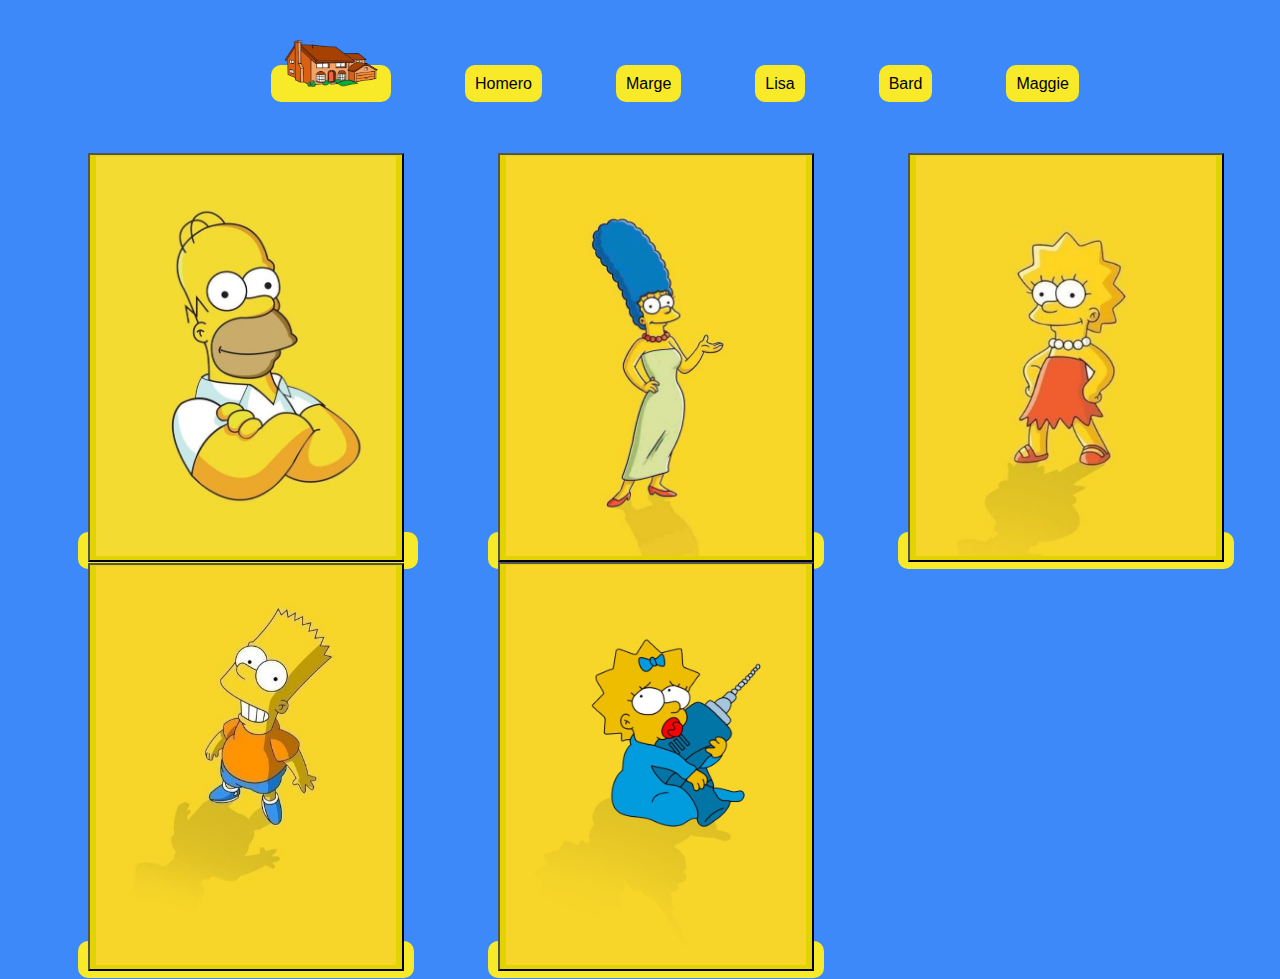
<file: index.html>
<!DOCTYPE html>
<html lang="en">

<head>
    <meta charset="UTF-8">
    <meta name="viewport" content="width=device-width, initial-scale=1.0">
    <title>Familia Simpson</title>
   <link rel="stylesheet" href="style.css">

</head>

<body>
    <nav>
        <a href="index.html"> <img src="imagenes/iconcasa.jpg.png" width="100px"></a>
        <a href="homero.html">Homero</a>
        <a href="march.html">Marge</a>
        <a href="lisa.html">Lisa</a>
        <a href="bard.html">Bard</a>
        <a href="maggie.html">Maggie</a>
    </nav>
<div class="contenedor">


  <a href="homero.html"> <button  type="button"> <img  src="imagenes/homero.jpg" width="300px"> </button> </a>
  <a href="march.html"> <button type="button"> <img  src="imagenes/marge.jpg" width="300px"> </button></a>
  <a href="lisa.html"> <button type="button"> <img  src="imagenes/lisa.jpg" width="300px"> </button></a>
  <a href="bard.html"> <button type="button"> <img  src="imagenes/bart.jpg" width="300px"> </button></a>
  <a href="maggie.html"> <button type="button"> <img  src="imagenes/marggie.jpg" width="300px"> </button></a>
    
</div>









</body>
</html>
</file>
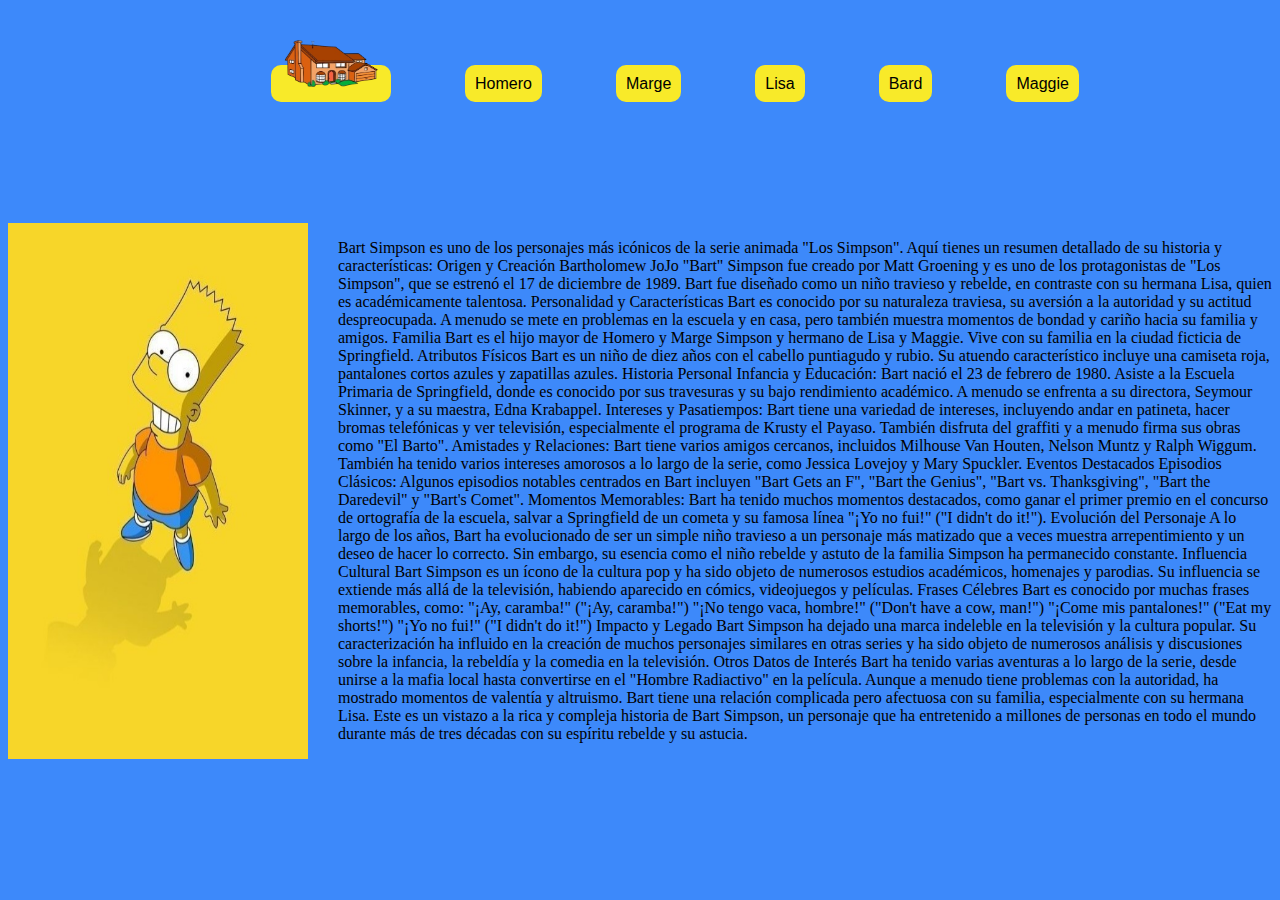
<file: bard.html>
<!DOCTYPE html>
<html lang="en">

<head>
    <meta charset="UTF-8">
    <meta name="viewport" content="width=device-width, initial-scale=1.0">
    <title>index</title>
    <link rel="stylesheet" href="style.css">

</head>

<body>
    <nav>
        <a href="index.html"><img src="imagenes/iconcasa.jpg.png" width="100px"></a>
        <a href="homero.html">Homero</a>
        <a href="march.html">Marge</a>
        <a href="lisa.html">Lisa</a>
        <a href="bard.html">Bard</a>
        <a href="maggie.html">Maggie</a>
    </nav>

<div class="cant">
    <img  src="imagenes/bart.jpg" width="300px">
    <p class="txt">Bart Simpson es uno de los personajes más icónicos de la serie animada "Los Simpson". Aquí tienes un resumen detallado de su historia y características:

        Origen y Creación
        Bartholomew JoJo "Bart" Simpson fue creado por Matt Groening y es uno de los protagonistas de "Los Simpson", que se estrenó el 17 de diciembre de 1989. Bart fue diseñado como un niño travieso y rebelde, en contraste con su hermana Lisa, quien es académicamente talentosa.
        
        Personalidad y Características
        Bart es conocido por su naturaleza traviesa, su aversión a la autoridad y su actitud despreocupada. A menudo se mete en problemas en la escuela y en casa, pero también muestra momentos de bondad y cariño hacia su familia y amigos.
        
        Familia
        Bart es el hijo mayor de Homero y Marge Simpson y hermano de Lisa y Maggie. Vive con su familia en la ciudad ficticia de Springfield.
        
        Atributos Físicos
        Bart es un niño de diez años con el cabello puntiagudo y rubio. Su atuendo característico incluye una camiseta roja, pantalones cortos azules y zapatillas azules.
        
        Historia Personal
        Infancia y Educación: Bart nació el 23 de febrero de 1980. Asiste a la Escuela Primaria de Springfield, donde es conocido por sus travesuras y su bajo rendimiento académico. A menudo se enfrenta a su directora, Seymour Skinner, y a su maestra, Edna Krabappel.
        Intereses y Pasatiempos: Bart tiene una variedad de intereses, incluyendo andar en patineta, hacer bromas telefónicas y ver televisión, especialmente el programa de Krusty el Payaso. También disfruta del graffiti y a menudo firma sus obras como "El Barto".
        Amistades y Relaciones: Bart tiene varios amigos cercanos, incluidos Milhouse Van Houten, Nelson Muntz y Ralph Wiggum. También ha tenido varios intereses amorosos a lo largo de la serie, como Jessica Lovejoy y Mary Spuckler.
        Eventos Destacados
        Episodios Clásicos: Algunos episodios notables centrados en Bart incluyen "Bart Gets an F", "Bart the Genius", "Bart vs. Thanksgiving", "Bart the Daredevil" y "Bart's Comet".
        Momentos Memorables: Bart ha tenido muchos momentos destacados, como ganar el primer premio en el concurso de ortografía de la escuela, salvar a Springfield de un cometa y su famosa línea "¡Yo no fui!" ("I didn't do it!").
        Evolución del Personaje
        A lo largo de los años, Bart ha evolucionado de ser un simple niño travieso a un personaje más matizado que a veces muestra arrepentimiento y un deseo de hacer lo correcto. Sin embargo, su esencia como el niño rebelde y astuto de la familia Simpson ha permanecido constante.
        
        Influencia Cultural
        Bart Simpson es un ícono de la cultura pop y ha sido objeto de numerosos estudios académicos, homenajes y parodias. Su influencia se extiende más allá de la televisión, habiendo aparecido en cómics, videojuegos y películas.
        
        Frases Célebres
        Bart es conocido por muchas frases memorables, como:
        
        "¡Ay, caramba!" ("¡Ay, caramba!")
        "¡No tengo vaca, hombre!" ("Don't have a cow, man!")
        "¡Come mis pantalones!" ("Eat my shorts!")
        "¡Yo no fui!" ("I didn't do it!")
        Impacto y Legado
        Bart Simpson ha dejado una marca indeleble en la televisión y la cultura popular. Su caracterización ha influido en la creación de muchos personajes similares en otras series y ha sido objeto de numerosos análisis y discusiones sobre la infancia, la rebeldía y la comedia en la televisión.
        
        Otros Datos de Interés
        Bart ha tenido varias aventuras a lo largo de la serie, desde unirse a la mafia local hasta convertirse en el "Hombre Radiactivo" en la película.
        Aunque a menudo tiene problemas con la autoridad, ha mostrado momentos de valentía y altruismo.
        Bart tiene una relación complicada pero afectuosa con su familia, especialmente con su hermana Lisa.
        Este es un vistazo a la rica y compleja historia de Bart Simpson, un personaje que ha entretenido a millones de personas en todo el mundo durante más de tres décadas con su espíritu rebelde y su astucia.</p>
</div>
</body>
</file>
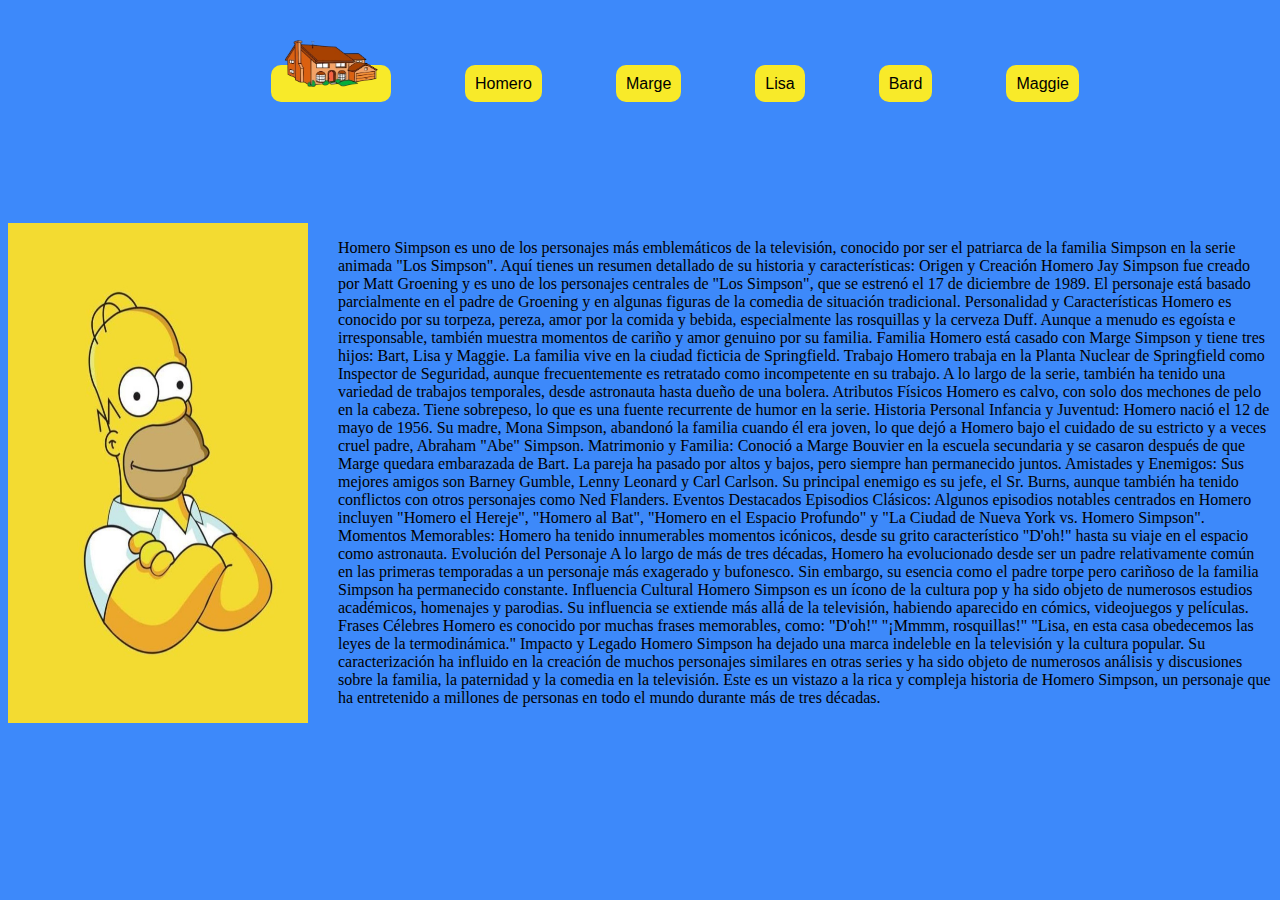
<file: homero.html>
<!DOCTYPE html>
<html lang="en">

<head>
    <meta charset="UTF-8">
    <meta name="viewport" content="width=device-width, initial-scale=1.0">
    <title>index</title>
    <link rel="stylesheet" href="style.css">

</head>

<body>
    <nav>
        <a href="index.html"><img src="imagenes/iconcasa.jpg.png" width="100px"></a>
        <a href="homero.html">Homero</a>
        <a href="march.html">Marge</a>
        <a href="lisa.html">Lisa</a>
        <a href="bard.html">Bard</a>
        <a href="maggie.html">Maggie</a>
    </nav>
    <div class="cant">
    <img  src="imagenes/homero.jpg" width="300px">
    
    <p class="txt">Homero Simpson es uno de los personajes más emblemáticos de la televisión, conocido por ser el patriarca de la familia Simpson en la serie animada "Los Simpson". Aquí tienes un resumen detallado de su historia y características:

        Origen y Creación
        Homero Jay Simpson fue creado por Matt Groening y es uno de los personajes centrales de "Los Simpson", que se estrenó el 17 de diciembre de 1989. El personaje está basado parcialmente en el padre de Groening y en algunas figuras de la comedia de situación tradicional.
        
        Personalidad y Características
        Homero es conocido por su torpeza, pereza, amor por la comida y bebida, especialmente las rosquillas y la cerveza Duff. Aunque a menudo es egoísta e irresponsable, también muestra momentos de cariño y amor genuino por su familia.
        
        Familia
        Homero está casado con Marge Simpson y tiene tres hijos: Bart, Lisa y Maggie. La familia vive en la ciudad ficticia de Springfield.
        
        Trabajo
        Homero trabaja en la Planta Nuclear de Springfield como Inspector de Seguridad, aunque frecuentemente es retratado como incompetente en su trabajo. A lo largo de la serie, también ha tenido una variedad de trabajos temporales, desde astronauta hasta dueño de una bolera.
        
        Atributos Físicos
        Homero es calvo, con solo dos mechones de pelo en la cabeza. Tiene sobrepeso, lo que es una fuente recurrente de humor en la serie.
        
        Historia Personal
        Infancia y Juventud: Homero nació el 12 de mayo de 1956. Su madre, Mona Simpson, abandonó la familia cuando él era joven, lo que dejó a Homero bajo el cuidado de su estricto y a veces cruel padre, Abraham "Abe" Simpson.
        Matrimonio y Familia: Conoció a Marge Bouvier en la escuela secundaria y se casaron después de que Marge quedara embarazada de Bart. La pareja ha pasado por altos y bajos, pero siempre han permanecido juntos.
        Amistades y Enemigos: Sus mejores amigos son Barney Gumble, Lenny Leonard y Carl Carlson. Su principal enemigo es su jefe, el Sr. Burns, aunque también ha tenido conflictos con otros personajes como Ned Flanders.
        Eventos Destacados
        Episodios Clásicos: Algunos episodios notables centrados en Homero incluyen "Homero el Hereje", "Homero al Bat", "Homero en el Espacio Profundo" y "La Ciudad de Nueva York vs. Homero Simpson".
        Momentos Memorables: Homero ha tenido innumerables momentos icónicos, desde su grito característico "D'oh!" hasta su viaje en el espacio como astronauta.
        Evolución del Personaje
        A lo largo de más de tres décadas, Homero ha evolucionado desde ser un padre relativamente común en las primeras temporadas a un personaje más exagerado y bufonesco. Sin embargo, su esencia como el padre torpe pero cariñoso de la familia Simpson ha permanecido constante.
        
        Influencia Cultural
        Homero Simpson es un ícono de la cultura pop y ha sido objeto de numerosos estudios académicos, homenajes y parodias. Su influencia se extiende más allá de la televisión, habiendo aparecido en cómics, videojuegos y películas.
        
        Frases Célebres
        Homero es conocido por muchas frases memorables, como:
        
        "D'oh!"
        "¡Mmmm, rosquillas!"
        "Lisa, en esta casa obedecemos las leyes de la termodinámica."
        Impacto y Legado
        Homero Simpson ha dejado una marca indeleble en la televisión y la cultura popular. Su caracterización ha influido en la creación de muchos personajes similares en otras series y ha sido objeto de numerosos análisis y discusiones sobre la familia, la paternidad y la comedia en la televisión.
        
        Este es un vistazo a la rica y compleja historia de Homero Simpson, un personaje que ha entretenido a millones de personas en todo el mundo durante más de tres décadas.</p>

    </div>






</body>
</file>
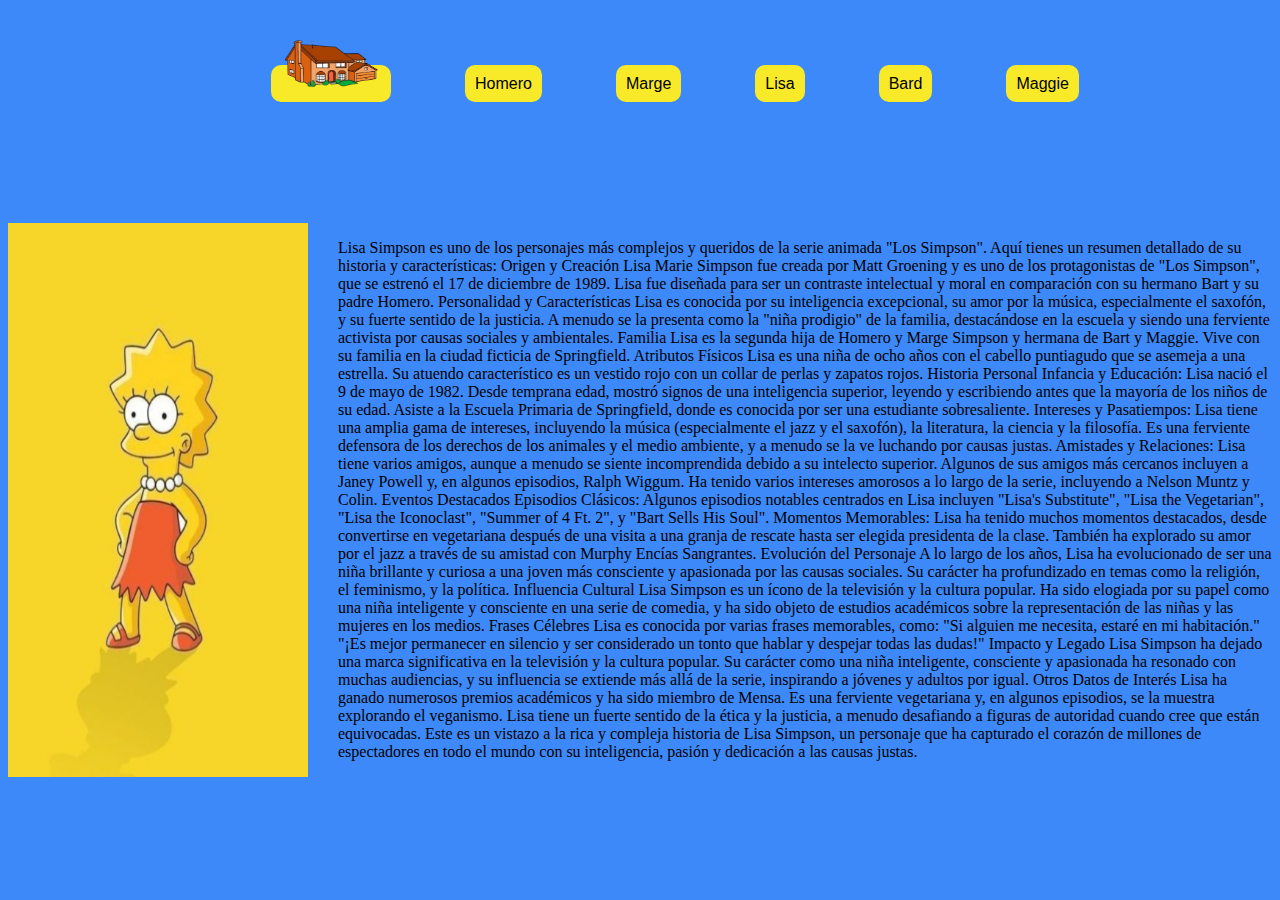
<file: lisa.html>
<!DOCTYPE html>
<html lang="en">

<head>
    <meta charset="UTF-8">
    <meta name="viewport" content="width=device-width, initial-scale=1.0">
    <title>index</title>
    <link rel="stylesheet" href="style.css">

</head>

<body>
    <nav>
        <a href="index.html"><img src="imagenes/iconcasa.jpg.png" width="100px"></a>
        <a href="homero.html">Homero</a>
        <a href="march.html">Marge</a>
        <a href="lisa.html">Lisa</a>
        <a href="bard.html">Bard</a>
        <a href="maggie.html">Maggie</a>
    </nav>

<div class="cant">

    <img  src="imagenes/lisa.jpg" width="300px">
    <p class="txt">Lisa Simpson es uno de los personajes más complejos y queridos de la serie animada "Los Simpson". Aquí tienes un resumen detallado de su historia y características:

        Origen y Creación
        Lisa Marie Simpson fue creada por Matt Groening y es uno de los protagonistas de "Los Simpson", que se estrenó el 17 de diciembre de 1989. Lisa fue diseñada para ser un contraste intelectual y moral en comparación con su hermano Bart y su padre Homero.
        
        Personalidad y Características
        Lisa es conocida por su inteligencia excepcional, su amor por la música, especialmente el saxofón, y su fuerte sentido de la justicia. A menudo se la presenta como la "niña prodigio" de la familia, destacándose en la escuela y siendo una ferviente activista por causas sociales y ambientales.
        
        Familia
        Lisa es la segunda hija de Homero y Marge Simpson y hermana de Bart y Maggie. Vive con su familia en la ciudad ficticia de Springfield.
        
        Atributos Físicos
        Lisa es una niña de ocho años con el cabello puntiagudo que se asemeja a una estrella. Su atuendo característico es un vestido rojo con un collar de perlas y zapatos rojos.
        
        Historia Personal
        Infancia y Educación: Lisa nació el 9 de mayo de 1982. Desde temprana edad, mostró signos de una inteligencia superior, leyendo y escribiendo antes que la mayoría de los niños de su edad. Asiste a la Escuela Primaria de Springfield, donde es conocida por ser una estudiante sobresaliente.
        Intereses y Pasatiempos: Lisa tiene una amplia gama de intereses, incluyendo la música (especialmente el jazz y el saxofón), la literatura, la ciencia y la filosofía. Es una ferviente defensora de los derechos de los animales y el medio ambiente, y a menudo se la ve luchando por causas justas.
        Amistades y Relaciones: Lisa tiene varios amigos, aunque a menudo se siente incomprendida debido a su intelecto superior. Algunos de sus amigos más cercanos incluyen a Janey Powell y, en algunos episodios, Ralph Wiggum. Ha tenido varios intereses amorosos a lo largo de la serie, incluyendo a Nelson Muntz y Colin.
        Eventos Destacados
        Episodios Clásicos: Algunos episodios notables centrados en Lisa incluyen "Lisa's Substitute", "Lisa the Vegetarian", "Lisa the Iconoclast", "Summer of 4 Ft. 2", y "Bart Sells His Soul".
        Momentos Memorables: Lisa ha tenido muchos momentos destacados, desde convertirse en vegetariana después de una visita a una granja de rescate hasta ser elegida presidenta de la clase. También ha explorado su amor por el jazz a través de su amistad con Murphy Encías Sangrantes.
        Evolución del Personaje
        A lo largo de los años, Lisa ha evolucionado de ser una niña brillante y curiosa a una joven más consciente y apasionada por las causas sociales. Su carácter ha profundizado en temas como la religión, el feminismo, y la política.
        
        Influencia Cultural
        Lisa Simpson es un ícono de la televisión y la cultura popular. Ha sido elogiada por su papel como una niña inteligente y consciente en una serie de comedia, y ha sido objeto de estudios académicos sobre la representación de las niñas y las mujeres en los medios.
        
        Frases Célebres
        Lisa es conocida por varias frases memorables, como:
        
        "Si alguien me necesita, estaré en mi habitación."
        "¡Es mejor permanecer en silencio y ser considerado un tonto que hablar y despejar todas las dudas!"
        Impacto y Legado
        Lisa Simpson ha dejado una marca significativa en la televisión y la cultura popular. Su carácter como una niña inteligente, consciente y apasionada ha resonado con muchas audiencias, y su influencia se extiende más allá de la serie, inspirando a jóvenes y adultos por igual.
        
        Otros Datos de Interés
        Lisa ha ganado numerosos premios académicos y ha sido miembro de Mensa.
        Es una ferviente vegetariana y, en algunos episodios, se la muestra explorando el veganismo.
        Lisa tiene un fuerte sentido de la ética y la justicia, a menudo desafiando a figuras de autoridad cuando cree que están equivocadas.
        Este es un vistazo a la rica y compleja historia de Lisa Simpson, un personaje que ha capturado el corazón de millones de espectadores en todo el mundo con su inteligencia, pasión y dedicación a las causas justas.</p>

</div>




</body>
</file>
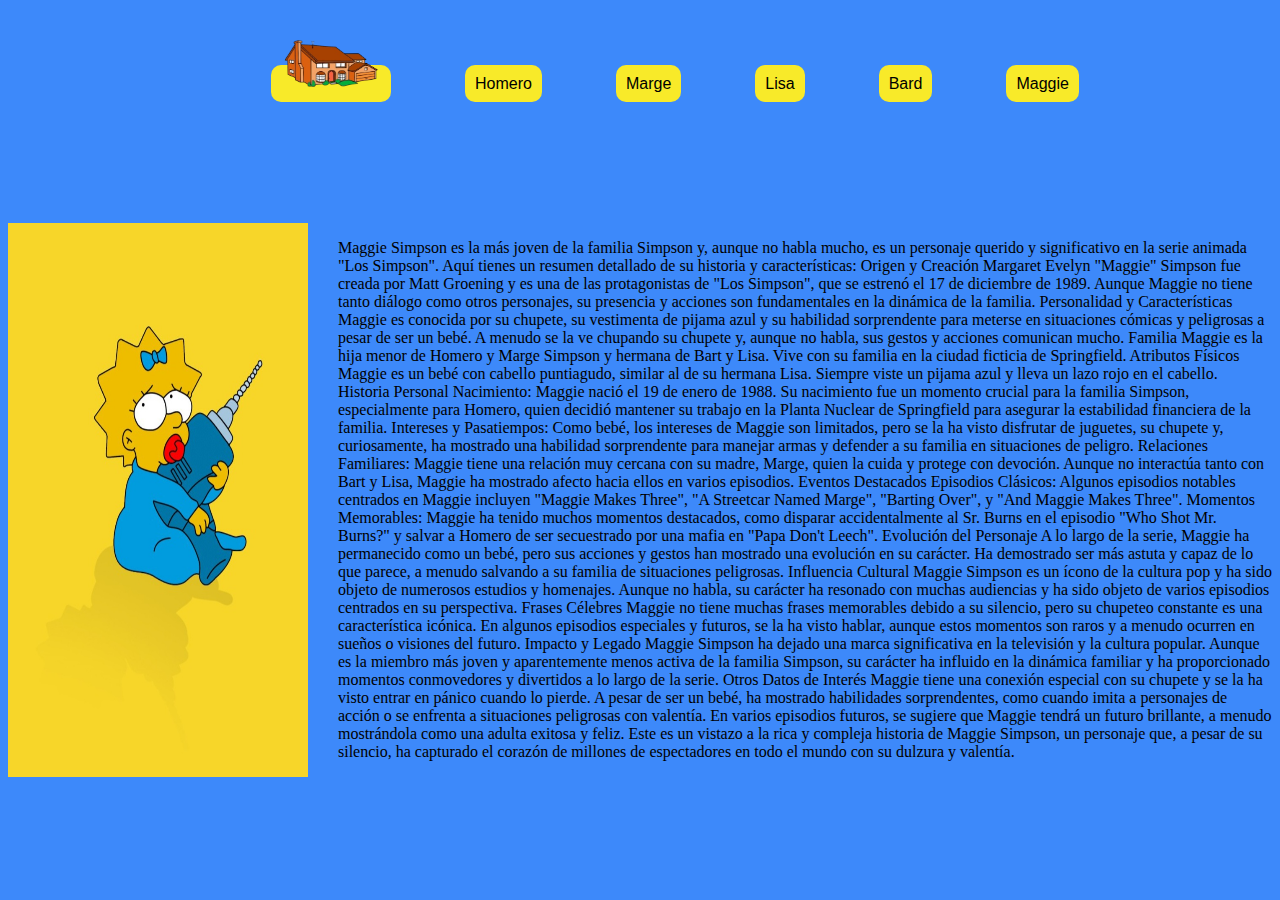
<file: maggie.html>
<!DOCTYPE html>
<html lang="en">

<head>
    <meta charset="UTF-8">
    <meta name="viewport" content="width=device-width, initial-scale=1.0">
    <title>Familia Simpson</title>
    <link rel="stylesheet" href="style.css">

</head>

<body>
        <nav>
            <a href="index.html"><img src="imagenes/iconcasa.jpg.png" width="100px"></a>
            <a href="homero.html">Homero</a>
            <a href="march.html">Marge</a>
            <a href="lisa.html">Lisa</a>
            <a href="bard.html">Bard</a>
            <a href="maggie.html">Maggie</a>
        </nav>
        <div class="cant">
            <img  src="imagenes/marggie.jpg" width="300px">
            <p class="txt">Maggie Simpson es la más joven de la familia Simpson y, aunque no habla mucho, es un personaje querido y significativo en la serie animada "Los Simpson". Aquí tienes un resumen detallado de su historia y características:

                Origen y Creación
                Margaret Evelyn "Maggie" Simpson fue creada por Matt Groening y es una de las protagonistas de "Los Simpson", que se estrenó el 17 de diciembre de 1989. Aunque Maggie no tiene tanto diálogo como otros personajes, su presencia y acciones son fundamentales en la dinámica de la familia.
                
                Personalidad y Características
                Maggie es conocida por su chupete, su vestimenta de pijama azul y su habilidad sorprendente para meterse en situaciones cómicas y peligrosas a pesar de ser un bebé. A menudo se la ve chupando su chupete y, aunque no habla, sus gestos y acciones comunican mucho.
                
                Familia
                Maggie es la hija menor de Homero y Marge Simpson y hermana de Bart y Lisa. Vive con su familia en la ciudad ficticia de Springfield.
                
                Atributos Físicos
                Maggie es un bebé con cabello puntiagudo, similar al de su hermana Lisa. Siempre viste un pijama azul y lleva un lazo rojo en el cabello.
                
                Historia Personal
                Nacimiento: Maggie nació el 19 de enero de 1988. Su nacimiento fue un momento crucial para la familia Simpson, especialmente para Homero, quien decidió mantener su trabajo en la Planta Nuclear de Springfield para asegurar la estabilidad financiera de la familia.
                Intereses y Pasatiempos: Como bebé, los intereses de Maggie son limitados, pero se la ha visto disfrutar de juguetes, su chupete y, curiosamente, ha mostrado una habilidad sorprendente para manejar armas y defender a su familia en situaciones de peligro.
                Relaciones Familiares: Maggie tiene una relación muy cercana con su madre, Marge, quien la cuida y protege con devoción. Aunque no interactúa tanto con Bart y Lisa, Maggie ha mostrado afecto hacia ellos en varios episodios.
                Eventos Destacados
                Episodios Clásicos: Algunos episodios notables centrados en Maggie incluyen "Maggie Makes Three", "A Streetcar Named Marge", "Barting Over", y "And Maggie Makes Three".
                Momentos Memorables: Maggie ha tenido muchos momentos destacados, como disparar accidentalmente al Sr. Burns en el episodio "Who Shot Mr. Burns?" y salvar a Homero de ser secuestrado por una mafia en "Papa Don't Leech".
                Evolución del Personaje
                A lo largo de la serie, Maggie ha permanecido como un bebé, pero sus acciones y gestos han mostrado una evolución en su carácter. Ha demostrado ser más astuta y capaz de lo que parece, a menudo salvando a su familia de situaciones peligrosas.
                
                Influencia Cultural
                Maggie Simpson es un ícono de la cultura pop y ha sido objeto de numerosos estudios y homenajes. Aunque no habla, su carácter ha resonado con muchas audiencias y ha sido objeto de varios episodios centrados en su perspectiva.
                
                Frases Célebres
                Maggie no tiene muchas frases memorables debido a su silencio, pero su chupeteo constante es una característica icónica. En algunos episodios especiales y futuros, se la ha visto hablar, aunque estos momentos son raros y a menudo ocurren en sueños o visiones del futuro.
                
                Impacto y Legado
                Maggie Simpson ha dejado una marca significativa en la televisión y la cultura popular. Aunque es la miembro más joven y aparentemente menos activa de la familia Simpson, su carácter ha influido en la dinámica familiar y ha proporcionado momentos conmovedores y divertidos a lo largo de la serie.
                
                Otros Datos de Interés
                Maggie tiene una conexión especial con su chupete y se la ha visto entrar en pánico cuando lo pierde.
                A pesar de ser un bebé, ha mostrado habilidades sorprendentes, como cuando imita a personajes de acción o se enfrenta a situaciones peligrosas con valentía.
                En varios episodios futuros, se sugiere que Maggie tendrá un futuro brillante, a menudo mostrándola como una adulta exitosa y feliz.
                Este es un vistazo a la rica y compleja historia de Maggie Simpson, un personaje que, a pesar de su silencio, ha capturado el corazón de millones de espectadores en todo el mundo con su dulzura y valentía.</p>
        
        
        </div>
        



</body>
</file>
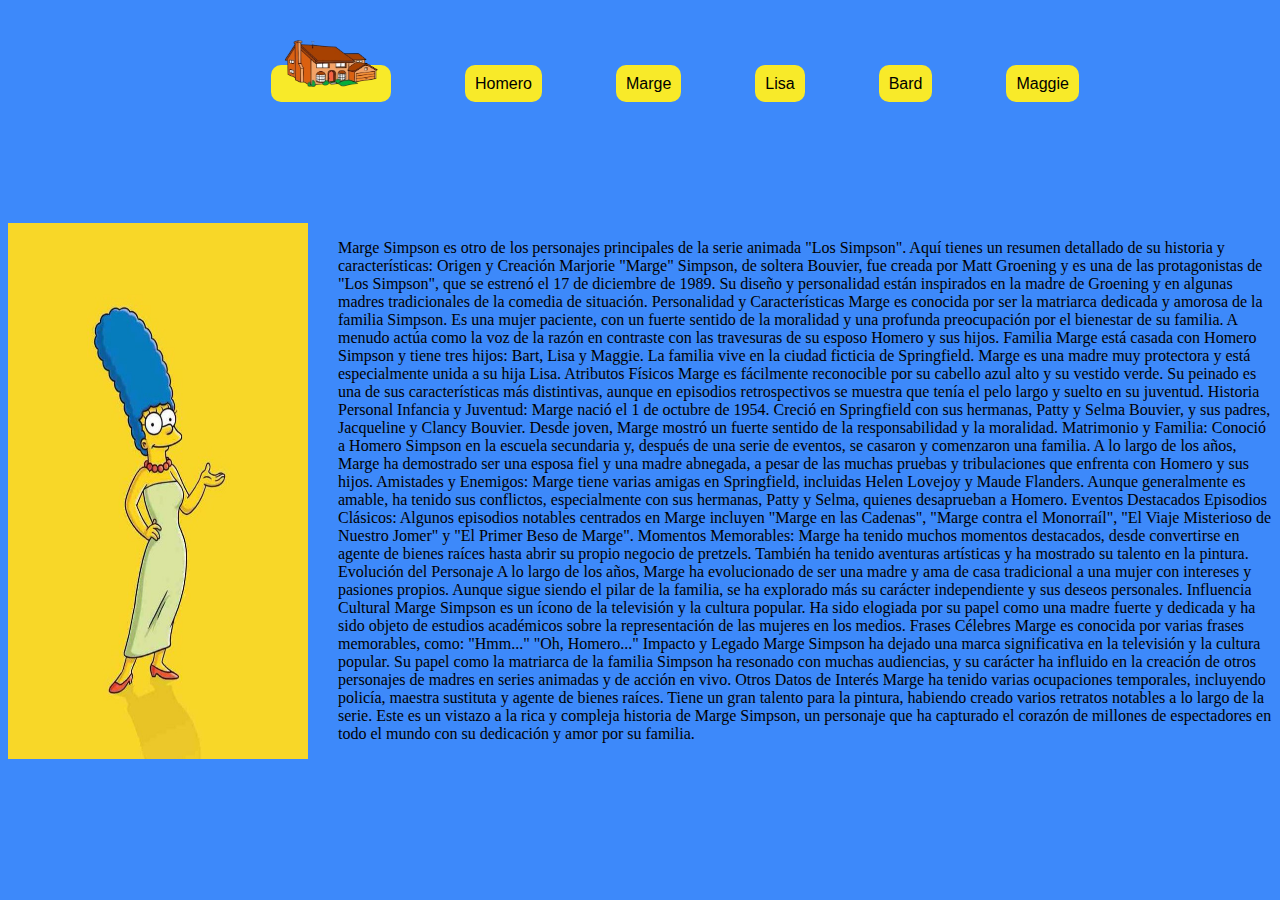
<file: march.html>
<!DOCTYPE html>
<html lang="en">

<head>
    <meta charset="UTF-8">
    <meta name="viewport" content="width=device-width, initial-scale=1.0">
    <title>index</title>
    <link rel="stylesheet" href="style.css">

</head>

<body>
    <nav>
        <a href="index.html"><img src="imagenes/iconcasa.jpg.png" width="100px"></a>
        <a href="homero.html">Homero</a>
        <a href="march.html">Marge</a>
        <a href="lisa.html">Lisa</a>
        <a href="bard.html">Bard</a>
        <a href="maggie.html">Maggie</a>
    </nav>



<div class="cant">
    <img  src="imagenes/marge.jpg" width="300px">
    <p class="txt">Marge Simpson es otro de los personajes principales de la serie animada "Los Simpson". Aquí tienes un resumen detallado de su historia y características:

        Origen y Creación
        Marjorie "Marge" Simpson, de soltera Bouvier, fue creada por Matt Groening y es una de las protagonistas de "Los Simpson", que se estrenó el 17 de diciembre de 1989. Su diseño y personalidad están inspirados en la madre de Groening y en algunas madres tradicionales de la comedia de situación.
        
        Personalidad y Características
        Marge es conocida por ser la matriarca dedicada y amorosa de la familia Simpson. Es una mujer paciente, con un fuerte sentido de la moralidad y una profunda preocupación por el bienestar de su familia. A menudo actúa como la voz de la razón en contraste con las travesuras de su esposo Homero y sus hijos.
        
        Familia
        Marge está casada con Homero Simpson y tiene tres hijos: Bart, Lisa y Maggie. La familia vive en la ciudad ficticia de Springfield. Marge es una madre muy protectora y está especialmente unida a su hija Lisa.
        
        Atributos Físicos
        Marge es fácilmente reconocible por su cabello azul alto y su vestido verde. Su peinado es una de sus características más distintivas, aunque en episodios retrospectivos se muestra que tenía el pelo largo y suelto en su juventud.
        
        Historia Personal
        Infancia y Juventud: Marge nació el 1 de octubre de 1954. Creció en Springfield con sus hermanas, Patty y Selma Bouvier, y sus padres, Jacqueline y Clancy Bouvier. Desde joven, Marge mostró un fuerte sentido de la responsabilidad y la moralidad.
        Matrimonio y Familia: Conoció a Homero Simpson en la escuela secundaria y, después de una serie de eventos, se casaron y comenzaron una familia. A lo largo de los años, Marge ha demostrado ser una esposa fiel y una madre abnegada, a pesar de las muchas pruebas y tribulaciones que enfrenta con Homero y sus hijos.
        Amistades y Enemigos: Marge tiene varias amigas en Springfield, incluidas Helen Lovejoy y Maude Flanders. Aunque generalmente es amable, ha tenido sus conflictos, especialmente con sus hermanas, Patty y Selma, quienes desaprueban a Homero.
        Eventos Destacados
        Episodios Clásicos: Algunos episodios notables centrados en Marge incluyen "Marge en las Cadenas", "Marge contra el Monorraíl", "El Viaje Misterioso de Nuestro Jomer" y "El Primer Beso de Marge".
        Momentos Memorables: Marge ha tenido muchos momentos destacados, desde convertirse en agente de bienes raíces hasta abrir su propio negocio de pretzels. También ha tenido aventuras artísticas y ha mostrado su talento en la pintura.
        Evolución del Personaje
        A lo largo de los años, Marge ha evolucionado de ser una madre y ama de casa tradicional a una mujer con intereses y pasiones propios. Aunque sigue siendo el pilar de la familia, se ha explorado más su carácter independiente y sus deseos personales.
        
        Influencia Cultural
        Marge Simpson es un ícono de la televisión y la cultura popular. Ha sido elogiada por su papel como una madre fuerte y dedicada y ha sido objeto de estudios académicos sobre la representación de las mujeres en los medios.
        
        Frases Célebres
        Marge es conocida por varias frases memorables, como:
        
        "Hmm..."
        "Oh, Homero..."
        Impacto y Legado
        Marge Simpson ha dejado una marca significativa en la televisión y la cultura popular. Su papel como la matriarca de la familia Simpson ha resonado con muchas audiencias, y su carácter ha influido en la creación de otros personajes de madres en series animadas y de acción en vivo.
        
        Otros Datos de Interés
        Marge ha tenido varias ocupaciones temporales, incluyendo policía, maestra sustituta y agente de bienes raíces.
        Tiene un gran talento para la pintura, habiendo creado varios retratos notables a lo largo de la serie.
        Este es un vistazo a la rica y compleja historia de Marge Simpson, un personaje que ha capturado el corazón de millones de espectadores en todo el mundo con su dedicación y amor por su familia.
        
        
        
        
        
        
        </p>
</div>











</body>
</file>
<file: style.css>
*
    nav{
        background-color: rgb(61, 137, 250);
        padding: 30px;
        margin-bottom: 30px;
        text-align: center;
    }
    a {
        background-color: rgb(248, 234, 41); 
        height: 50px;
        width: 35%;
        font-family: sans-serif;
        text-decoration: none;
        padding: 10px;
        color: rgb(0, 0, 0);
        border-radius: 10px;
        margin-left: 70px;
    
    }
    
   
    body{
        background-color: rgb(61, 137, 250);
    }

    button{
        background-color: rgb(226, 211, 2); 
    }

   .cant{
    
        margin-top: 100px;
        display: flex;
   
    }
    .txt{
        
        margin-left: 30px;
        font-family: georgia;
        
      
    }
</file>
